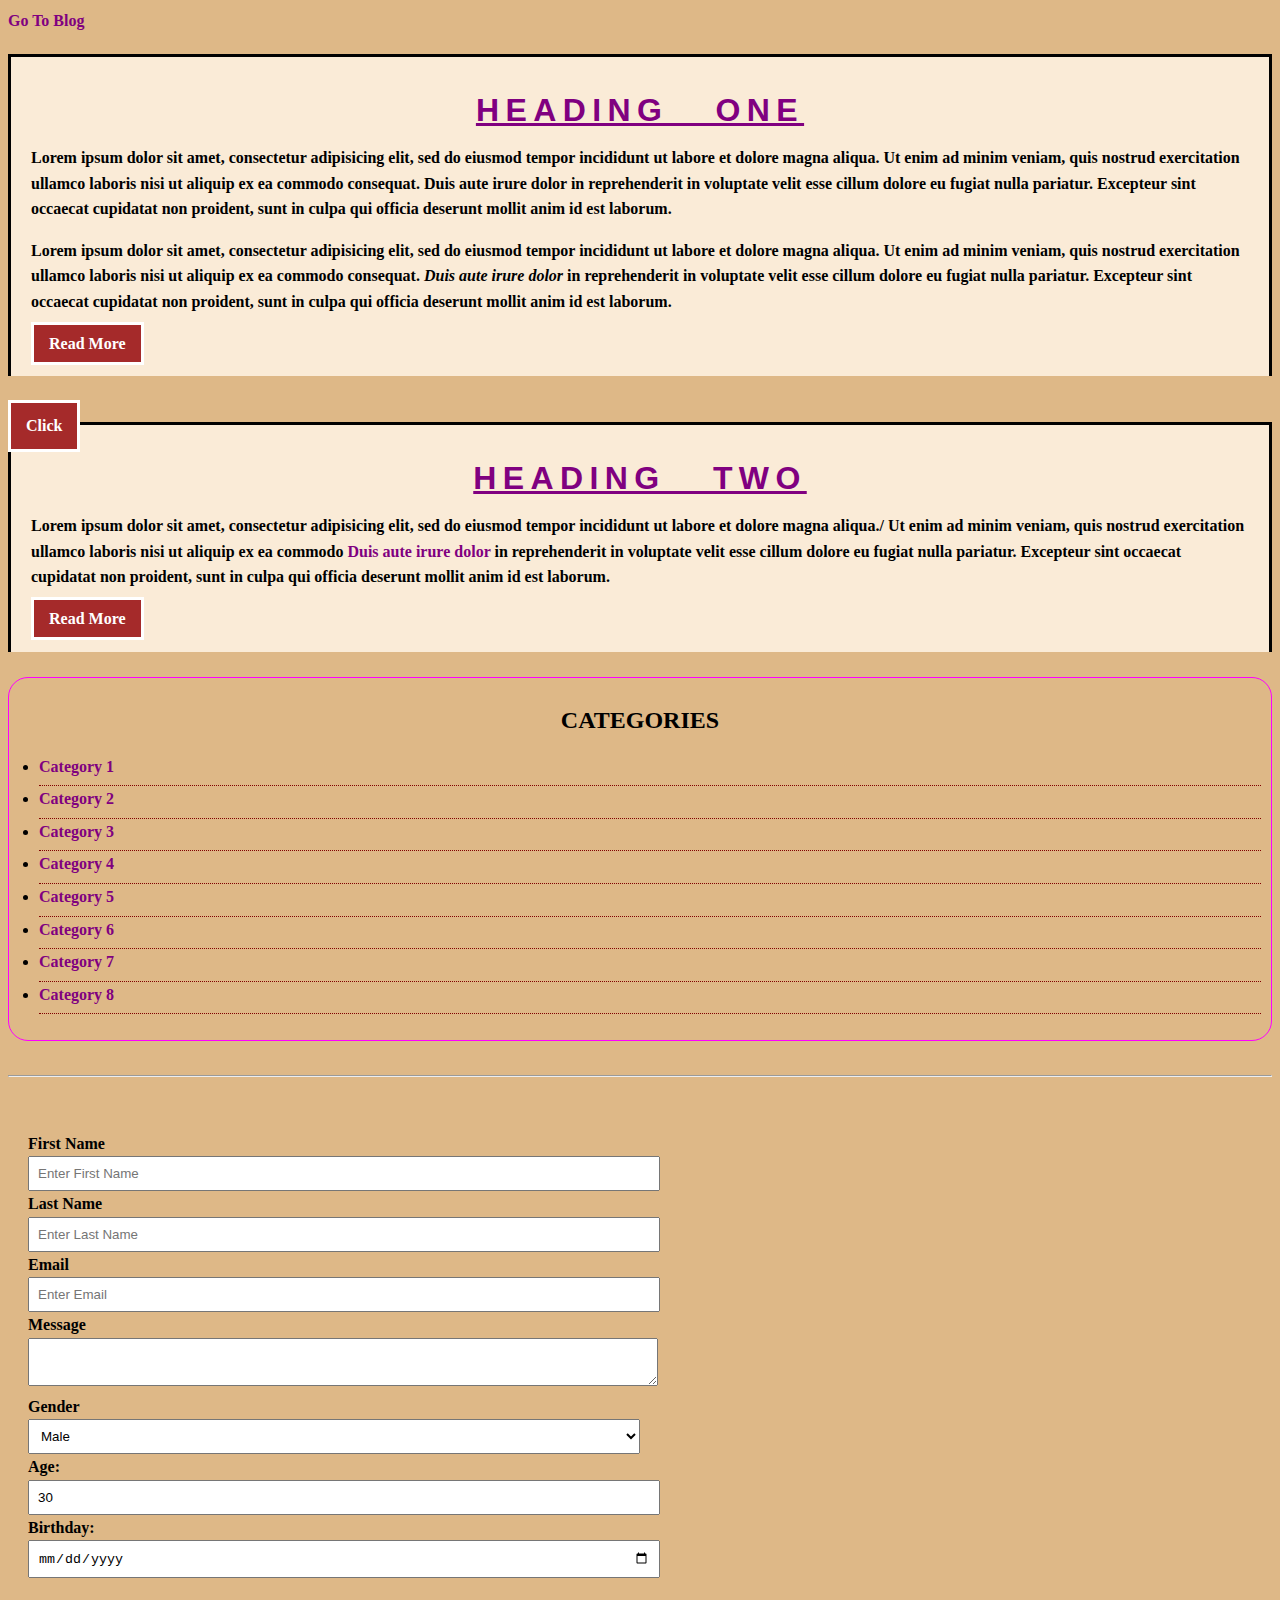
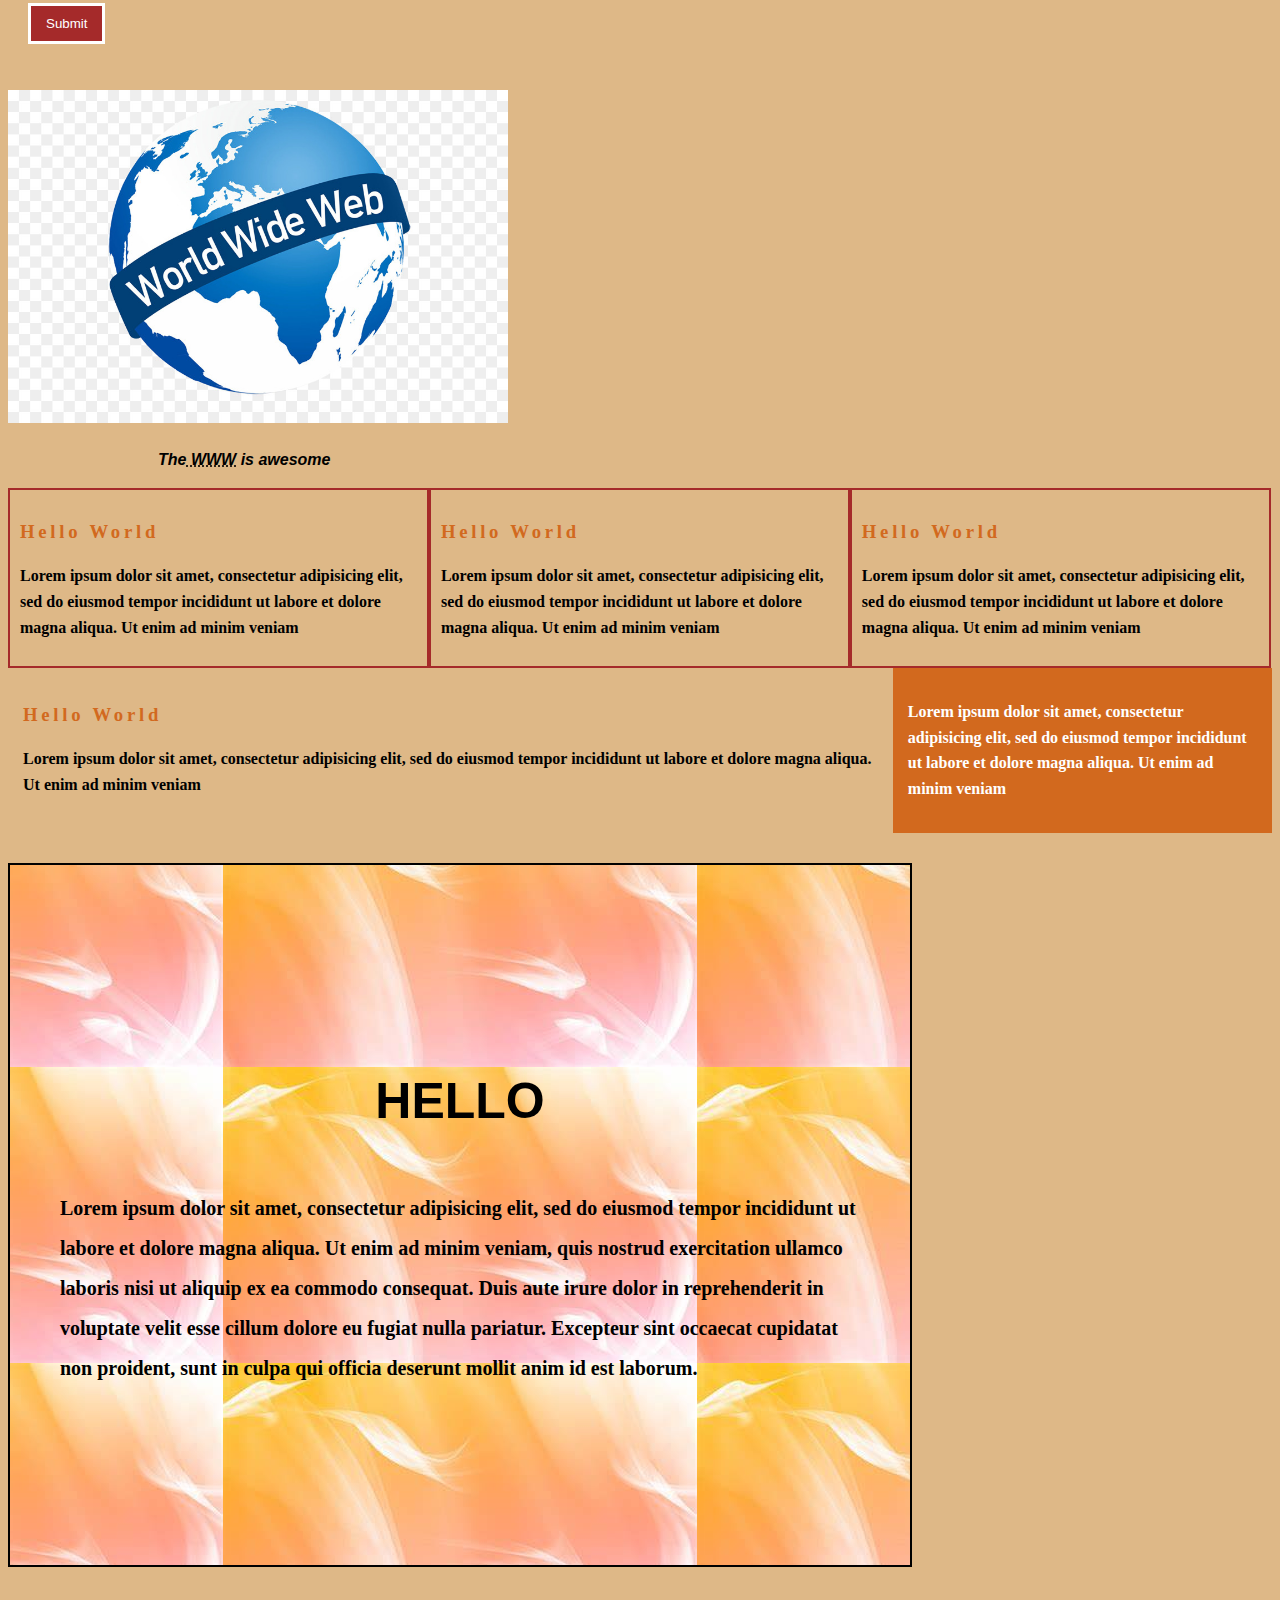
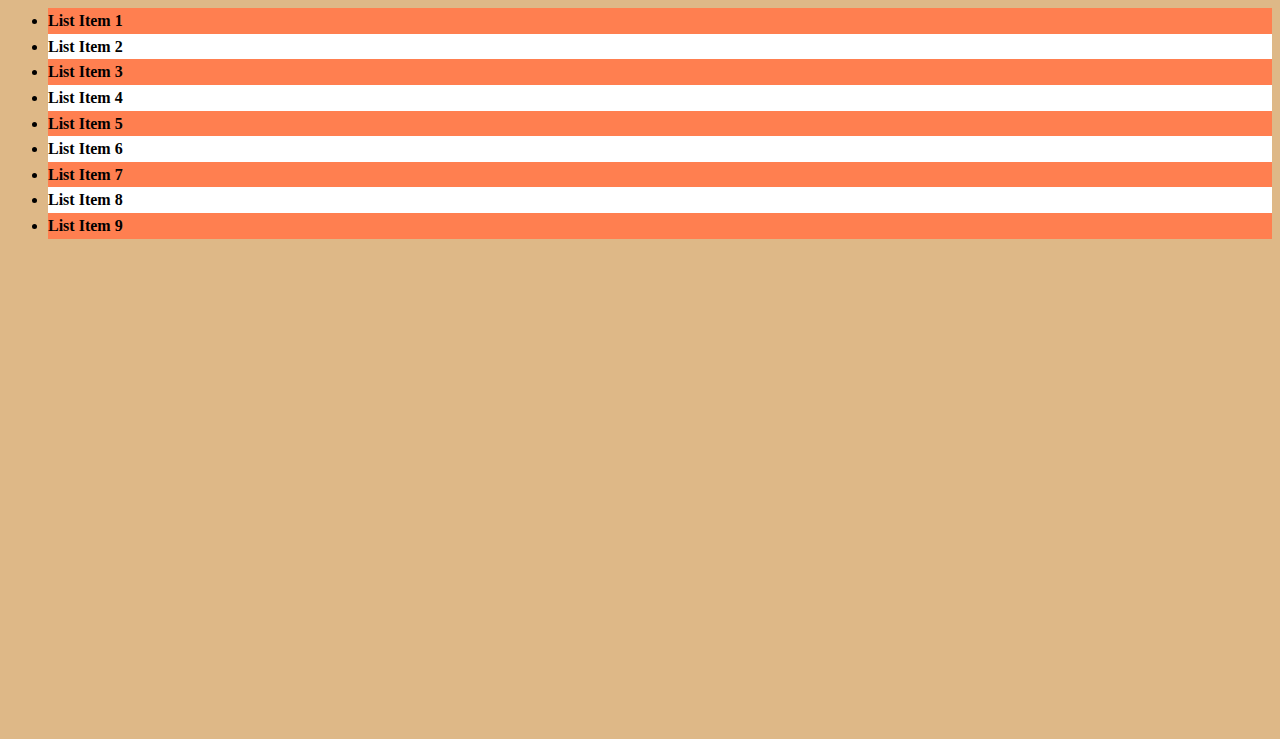
<file: index.html>
<!DOCTYPE html>
<html>
<head>
	<title>CSS Cheat Sheet</title>
	<link rel="stylesheet" type="text/css" href="CSS/style2.css">
</head>
<body>
	<a href="blog.html">Go To Blog</a>

	<div class="container">
	<div class="box-1">
	<!-- Headings -->
	<h1>Heading One</h1>
	<p>
		Lorem ipsum dolor sit amet, consectetur adipisicing elit, sed do eiusmod
		tempor incididunt ut labore et <strong>dolore magna aliqua.</strong> Ut enim ad minim veniam,
		quis nostrud exercitation ullamco laboris nisi ut aliquip ex ea commodo
		consequat. Duis aute irure dolor in reprehenderit in voluptate velit esse
		cillum dolore eu fugiat nulla pariatur. Excepteur sint occaecat cupidatat non
		proident, sunt in culpa qui officia deserunt mollit anim id est laborum.
	</p>

	<p>
		Lorem ipsum dolor sit amet, consectetur adipisicing elit, sed do eiusmod
		tempor incididunt ut labore et <strong>dolore magna aliqua.</strong> Ut enim ad minim veniam,
		quis nostrud exercitation ullamco laboris nisi ut aliquip ex ea commodo
		consequat.<em> Duis aute irure dolor</em> in reprehenderit in voluptate velit esse
		cillum dolore eu fugiat nulla pariatur. Excepteur sint occaecat cupidatat non
		proident, sunt in culpa qui officia deserunt mollit anim id est laborum.
	</p>
	<a class="button" href="#">Read More</a>
    </div>
    </div>
    <br>
    <div class="container">
    <div class="box-1">
	<h1>Heading Two</h1>
	<p>
		Lorem ipsum dolor sit amet, consectetur adipisicing elit, sed do eiusmod
		tempor incididunt ut labore et<strong> dolore magna aliqua.</strong>/ Ut enim ad minim veniam,
		quis nostrud exercitation ullamco laboris nisi ut aliquip ex ea commodo
		<a href="http://google.com" target="_blank">Duis aute irure dolor</a> in reprehenderit in voluptate velit esse
		cillum dolore eu fugiat nulla pariatur. Excepteur sint occaecat cupidatat non
		proident, sunt in culpa qui officia deserunt mollit anim id est laborum.
	</p>
	<a class="button" href="#">Read More</a>
    </div>
    </div>
    <br>
    <div class="categories">
	<!-- Lists -->
	<h2>CATEGORIES</h2>
	<ul>
		<li><a href="#">Category 1</a></li>
		<li><a href="#">Category 2</a></li>
		<li><a href="#">Category 3</a></li>
		<li><a href="#">Category 4</a></li>
		<li><a href="#">Category 5</a></li>
		<li><a href="#">Category 6</a></li>
		<li><a href="#">Category 7</a></li>
		<li><a href="#">Category 8</a></li>
	</ul>
    </div>
	<br>
	<hr>
	<br>
	<div class="form-group">
	<!-- Forms -->
	<form action="process.php" method="POST"class="my-form">
		<div>
		    <label>First Name</label>
		    <input type="text" name="first-name" placeholder="Enter First Name">
		</div>
		
		<div>
		    <label>Last Name</label>
		    <input type="text" name="last-name"placeholder="Enter Last Name">
	    </div>
	    	    <div>
	        <label>Email</label>
	        <input type="email" name="email"placeholder="Enter Email">
	    </div>
	    
	    <div>
	    	<label>Message</label>
	    	<textarea name="message"></textarea>
	    </div>
	    
	    <div>
	    	<label>Gender</label>
	    	<select name="gender">
	    		<option value="male">Male</option>
	    		<option value="female">Female</option>
	    		<option value="other">Other</option>
	    	</select>
	    </div>
	    
	    <div>
	    	<label>Age:</label>
	    	<input type="number" name="age" value="30">
	    </div>
	    
	    <div>
	    	<label>Birthday:</label>
	    	<input type="date" name="Birthday">
	    </div>
	    <br>
	    <input class="button" type="submit" name="submit"value="Submit">
	</form>
	<br>
	<!-- Image -->
	<a href="sample.jpg">
	   <img src="sample.jpg" alt="My Sample Image" width="500">
    </a>
    <div class="target">
    <p><cite>The<abbr title="World Wide World"> WWW</abbr> is awesome</cite></p>
    </div>
    <div class="block">
    	<h3>Hello World</h3>
    	<p>
    		Lorem ipsum dolor sit amet, consectetur adipisicing elit, sed do eiusmod
    		tempor incididunt ut labore et dolore magna aliqua. Ut enim ad minim veniam
    	</p>
    </div>
    <div class="block">
    	<h3>Hello World</h3>
    	<p>
    		Lorem ipsum dolor sit amet, consectetur adipisicing elit, sed do eiusmod
    		tempor incididunt ut labore et dolore magna aliqua. Ut enim ad minim veniam
    	</p>
    </div>
    <div class="block">
        <h3>Hello World</h3>
        <p>
        	Lorem ipsum dolor sit amet, consectetur adipisicing elit, sed do eiusmod
        	tempor incididunt ut labore et dolore magna aliqua. Ut enim ad minim veniam
        </p>
    </div>
    <div class="clr"></div>
    <div id="main-block">
    	<h3>Hello World</h3>
    	<p>
    		Lorem ipsum dolor sit amet, consectetur adipisicing elit, sed do eiusmod
    		tempor incididunt ut labore et dolore magna aliqua. Ut enim ad minim veniam
    	</p>
    </div>
    <div id="sidebar">
    	<p>
    		Lorem ipsum dolor sit amet, consectetur adipisicing elit, sed do eiusmod
    		tempor incididunt ut labore et dolore magna aliqua. Ut enim ad minim veniam
    	</p>

    </div>
    <div class="clr"></div>
    <div class="p-box">
    	<h4>HELLO</h4>
    	<p>
    		Lorem ipsum dolor sit amet, consectetur adipisicing elit, sed do eiusmod
    		tempor incididunt ut labore et dolore magna aliqua. Ut enim ad minim veniam,
    		quis nostrud exercitation ullamco laboris nisi ut aliquip ex ea commodo
    		consequat. Duis aute irure dolor in reprehenderit in voluptate velit esse
    		cillum dolore eu fugiat nulla pariatur. Excepteur sint occaecat cupidatat non
    		proident, sunt in culpa qui officia deserunt mollit anim id est laborum.
    	</p>
        </div>
        <br>
        <ul class="my-list">
        	<li>List Item 1</li>
        	<li>List Item 2</li>
        	<li>List Item 3</li>
        	<li>List Item 4</li>
        	<li>List Item 5</li>
        	<li>List Item 6</li>
        	<li>List Item 7</li>
        	<li>List Item 8</li>
        	<li>List Item 9</li>
        </ul>
        <a class="fix-me button" href="">Click</a>
    <div style="margin-top:500px"></div>

</body>
</html>
</file>
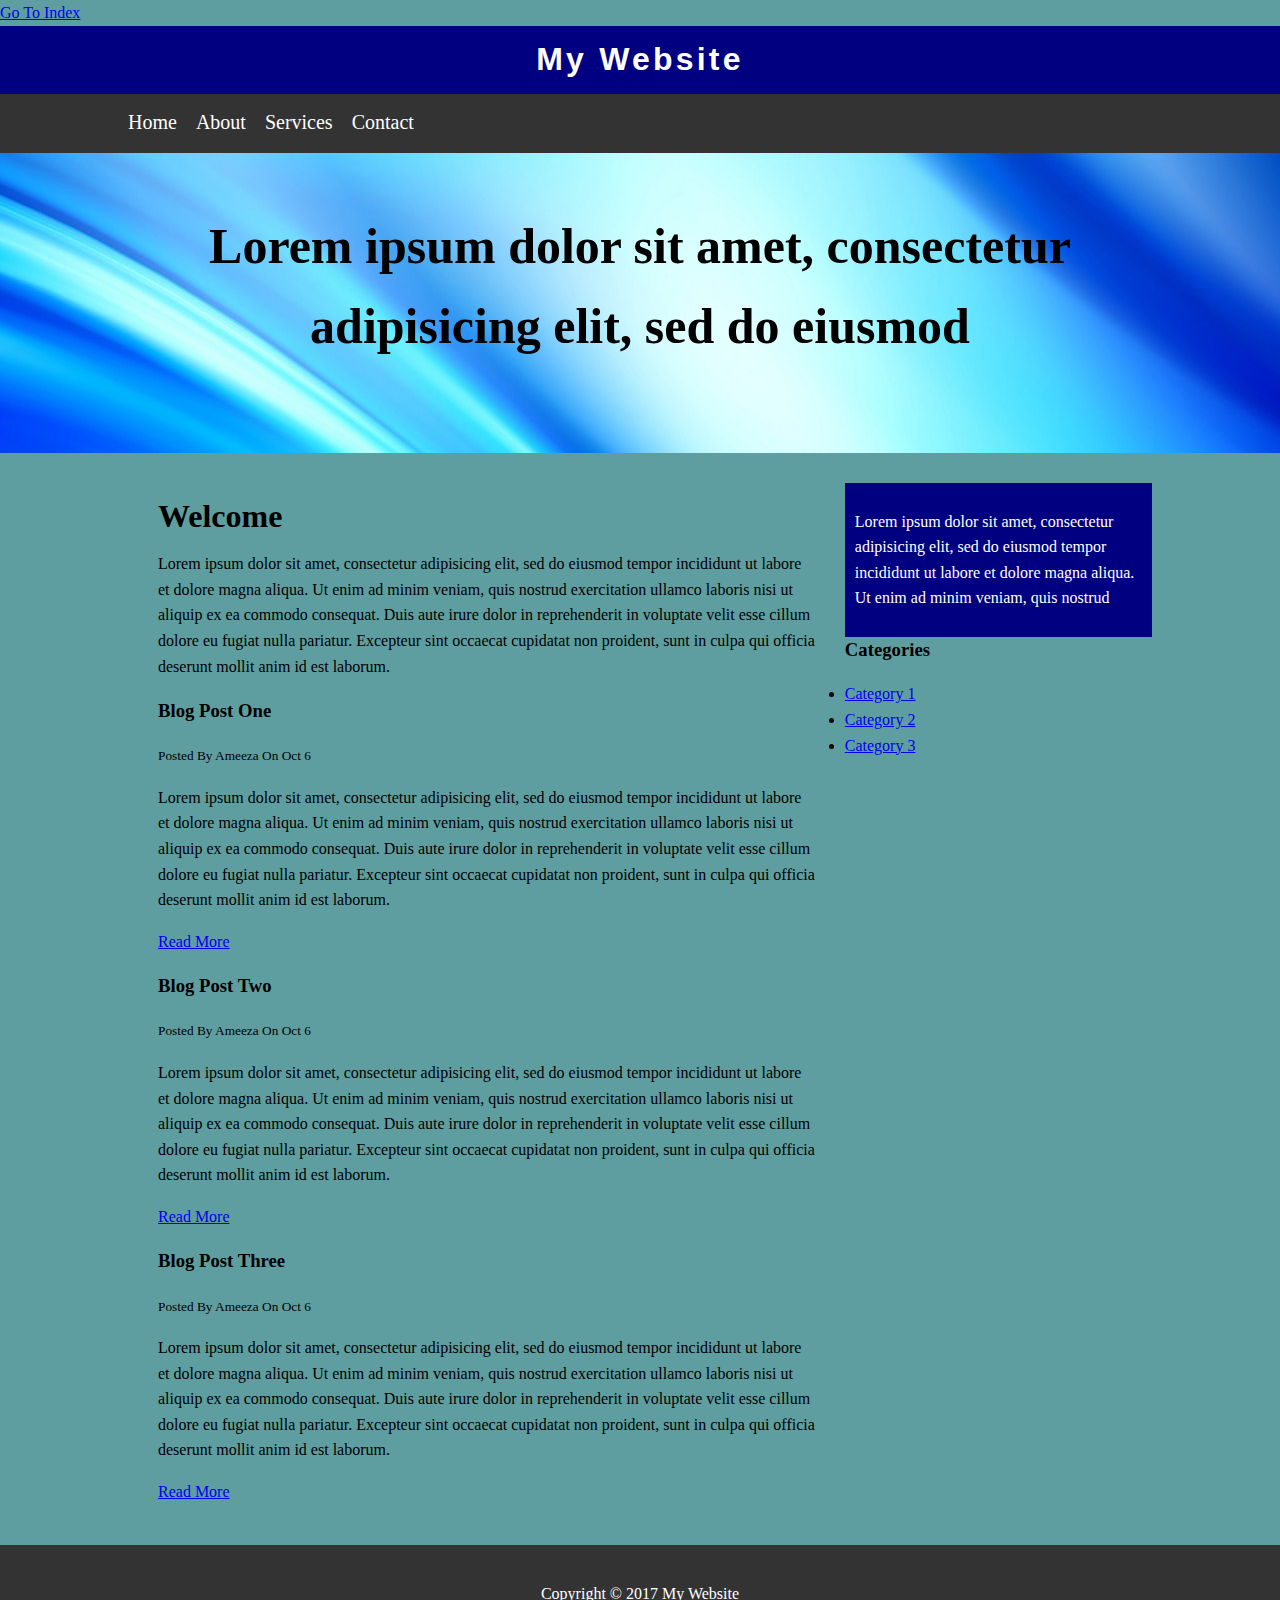
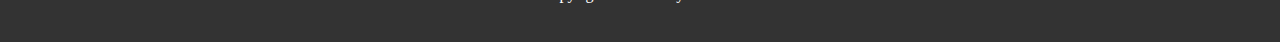
<file: blog.html>
<!DOCTYPE html>
<html>
<head>
	<title>My Blog</title>
	<link rel="stylesheet" type="text/css" href="CSS/style1.css">
</head>
<body>
    <a href="index.html">Go To Index</a>
	<header id="main-header">
		<div class="container">
		<h1>My Website</h1>
	</div>
	</header>


	<nav id="navbar">

		<div class="container">
			<ul>
				<li><a href="#">Home</a></li>
				<li><a href="#">About</a></li>
				<li><a href="#">Services</a></li>
				<li><a href="#">Contact</a></li>
			</ul>
			
		</div>
		
	</nav>

	<section id="showcase">
		<div class="container">
			<h1>
				Lorem ipsum dolor sit amet, consectetur adipisicing elit, sed do eiusmod
			</h1>
			
		</div>
		
	</section>
	<div class="container">
	<section id="main">
		<h1>Welcome</h1>
		<p>
			Lorem ipsum dolor sit amet, consectetur adipisicing elit, sed do eiusmod
			tempor incididunt ut labore et dolore magna aliqua. Ut enim ad minim veniam,
			quis nostrud exercitation ullamco laboris nisi ut aliquip ex ea commodo
			consequat. Duis aute irure dolor in reprehenderit in voluptate velit esse
			cillum dolore eu fugiat nulla pariatur. Excepteur sint occaecat cupidatat non
			proident, sunt in culpa qui officia deserunt mollit anim id est laborum.
		</p>
		<article class="post">
			<h3>Blog Post One</h3>
			<small>Posted By Ameeza On Oct 6</small>
			<p>
				Lorem ipsum dolor sit amet, consectetur adipisicing elit, sed do eiusmod
				tempor incididunt ut labore et dolore magna aliqua. Ut enim ad minim veniam,
				quis nostrud exercitation ullamco laboris nisi ut aliquip ex ea commodo
				consequat. Duis aute irure dolor in reprehenderit in voluptate velit esse
				cillum dolore eu fugiat nulla pariatur. Excepteur sint occaecat cupidatat non
				proident, sunt in culpa qui officia deserunt mollit anim id est laborum.
			</p>
			<a href="#">Read More</a>
		</article>
		<article class="post">
			<h3>Blog Post Two</h3>
			<small>Posted By Ameeza On Oct 6</small>
			<p>
				Lorem ipsum dolor sit amet, consectetur adipisicing elit, sed do eiusmod
				tempor incididunt ut labore et dolore magna aliqua. Ut enim ad minim veniam,
				quis nostrud exercitation ullamco laboris nisi ut aliquip ex ea commodo
				consequat. Duis aute irure dolor in reprehenderit in voluptate velit esse
				cillum dolore eu fugiat nulla pariatur. Excepteur sint occaecat cupidatat non
				proident, sunt in culpa qui officia deserunt mollit anim id est laborum.
			</p>
			<a href="#">Read More</a>
		</article>
		<article class="post">
			<h3>Blog Post Three</h3>
			<small>Posted By Ameeza On Oct 6</small>
			<p>
				Lorem ipsum dolor sit amet, consectetur adipisicing elit, sed do eiusmod
				tempor incididunt ut labore et dolore magna aliqua. Ut enim ad minim veniam,
				quis nostrud exercitation ullamco laboris nisi ut aliquip ex ea commodo
				consequat. Duis aute irure dolor in reprehenderit in voluptate velit esse
				cillum dolore eu fugiat nulla pariatur. Excepteur sint occaecat cupidatat non
				proident, sunt in culpa qui officia deserunt mollit anim id est laborum.
			</p>
			<a href="#">Read More</a>
		</article>
		
	</section>
	<aside id="sidebar">
		<p>
			Lorem ipsum dolor sit amet, consectetur adipisicing elit, sed do eiusmod
			tempor incididunt ut labore et dolore magna aliqua. Ut enim ad minim veniam,
			quis nostrud

		</p>
	</aside>
	<aside>
		<h3>Categories</h3>
		<ul>
			<li><a href="#">Category 1</a></li>
			<li><a href="#">Category 2</a></li>
			<li><a href="#">Category 3</a></li>

		</ul>
		
	</aside>
    </div>
    <footer id="main-footer">
    	<p>Copyright &copy; 2017 My Website</p>
    	
    </footer>

</body>
</html>
</file>
<file: CSS/style2.css>
body{
	background-color:#DEB887;
	font-size: 16px;
	font-weight: bold;
	 line-height: 1.6em;
}


h1{
	color:purple;
	font-family:Impact,Charcoal,sans-serif
}

a{
	text-decoration: none;
	color: purple;
}

a:hover{

     color: red;
}

a:active{
	color: green;
}
a:visited{
	
}

.clr{
	clear:both;
}

}
.container{
	width: 80%;
	margin: auto;
}

.box-1{
	background-color:#FAEBD7;
	border: 5px black solid;
	border-width: 3px;
	border-bottom-width:10px;
	border-bottom-style:inherit;
	padding: 20px;
	margin-top: 20px;
}
.box-1 h1{
	font-weight: 800;
	text-decoration: underline;
	text-transform: uppercase;
	letter-spacing: 0.2em;
    word-spacing: 1em;
    text-align: center;
}
.categories{
	border: 1px #ff00ff solid;
	padding: 10px;
	border-radius: 20px;
}
.categories h2{
	text-align: center;
}

.categories ul{
	padding: 0;
	padding-left: 20px;
}
.categories li{
	padding-bottom: 6px;
	border-bottom: dotted 1px #800000;
}
.my-form{
	padding: 20px;
}
.my-form label{
	display: block;
}
.my-form input[type="text"], .my-form textarea, .my-form select{
	padding: 8px;
	width: 50%;
}
.my-form input[type="email"]{
	padding: 8px;
	width: 50%;
}
.my-form input[type="number"]{
	padding: 8px;
	width: 50%;
}
.my-form input[type="date"]{
	padding: 8px;
	width: 50%
	}
.button{
	background-color:#A52A2A;
	color:#fff;
	padding:10px 15px;
	border: white solid;

}
.button:hover{
	background: green;
	color:#fff;
}
.target{
	font-family:"Comic Sans MS",cursive,sans-serif;
	padding-left: 150px;
}
.block{
	float:left;
	width: 33.3%;
	border: 2px solid #A52A2A;
	padding: 10px;
	box-sizing: border-box;
}

#main-block{
	float: left;
	width: 70%;
	padding: 15px;
	box-sizing: border-box;
}

#sidebar{
	float: right;
	width: 30%;
	background-color:#D2691E;
	color:#fff;
	padding: 15px;
	box-sizing: border-box;
}
h3{
	font-family:Impact;Charcoal,sans-serif;
	color:#D2691E;
	letter-spacing: 0.2em;
}

.p-box{
	width:800px;
	height: 500px;
	border:2px solid #000;
	margin-top: 30px;
	padding: 50px;
	font-size: 20px;
	line-height: 200%;
	padding-top: 150px;
	background-image:url('../images/bgimage.jpg');
	background-position: 200px 300px;
	background-position: center center;
}
h4{
	font-family: "MS Sans Serif","New York",sans-serif;
	text-align:center;
	font-size: 50px;
}
.fix-me{
	position:fixed;
	top: 400px;
}
.my-list li:nth-child(even){
	background: white;
}
.my-list li:nth-child(odd){
	background:#FF7F50;
}
</file>
<file: CSS/style1.css>
body{
	background-color:#5F9EA0;
	color:#000;
	font-family:"Times New Roman",Times,serif;
	font-size: 16px;
	line-height: 1.6em;
	margin:0;
}

.container{
	width: 80%;
	margin:auto;
	overflow: hidden;
}

#main-header{
	background-color:#000080;
	color: white;
	text-align: center;
	font-family:"Comic Sans MS",cursive,sans-serif;
	letter-spacing:0.2em;
}

#navbar{
	background-color:#333;
	color:#fff;
}

#navbar ul{
	padding: 0;
	list-style: none;
}

#navbar li{
	display:inline;
}

#navbar a{
	color: #fff;
	text-decoration:none;
	font-size: 20px;
	padding-right:15px;
}

#showcase{
	background-image: url('../images/showcase.jpg');
	background-position: center right;
	min-height: 300px;
	margin-bottom: 30px;
	text-align: center;
}

#showcase h1{
	color: #000;
	font-size: 50px;
	line-height: 1.6em;
	padding-top:20px;
}

#main{
	float:left;
	width: 70%;
	padding: 0 30px;
	box-sizing: border-box;
}

#sidebar{
	float:right;
	width:30%;
	background: #000080;
	color: #fff;
	padding:10px;
	box-sizing: border-box;
}

#main-footer{
	background:#333;
	color: #fff;
	text-align: center;
	padding: 20px;
	margin-top: 40px;
}

@media(max-width:600px){
	#main{
		width: 100%;
		float:none;
	}

	#sidebar{
		width: 100%;
		float:none;
	}
}
</file>
